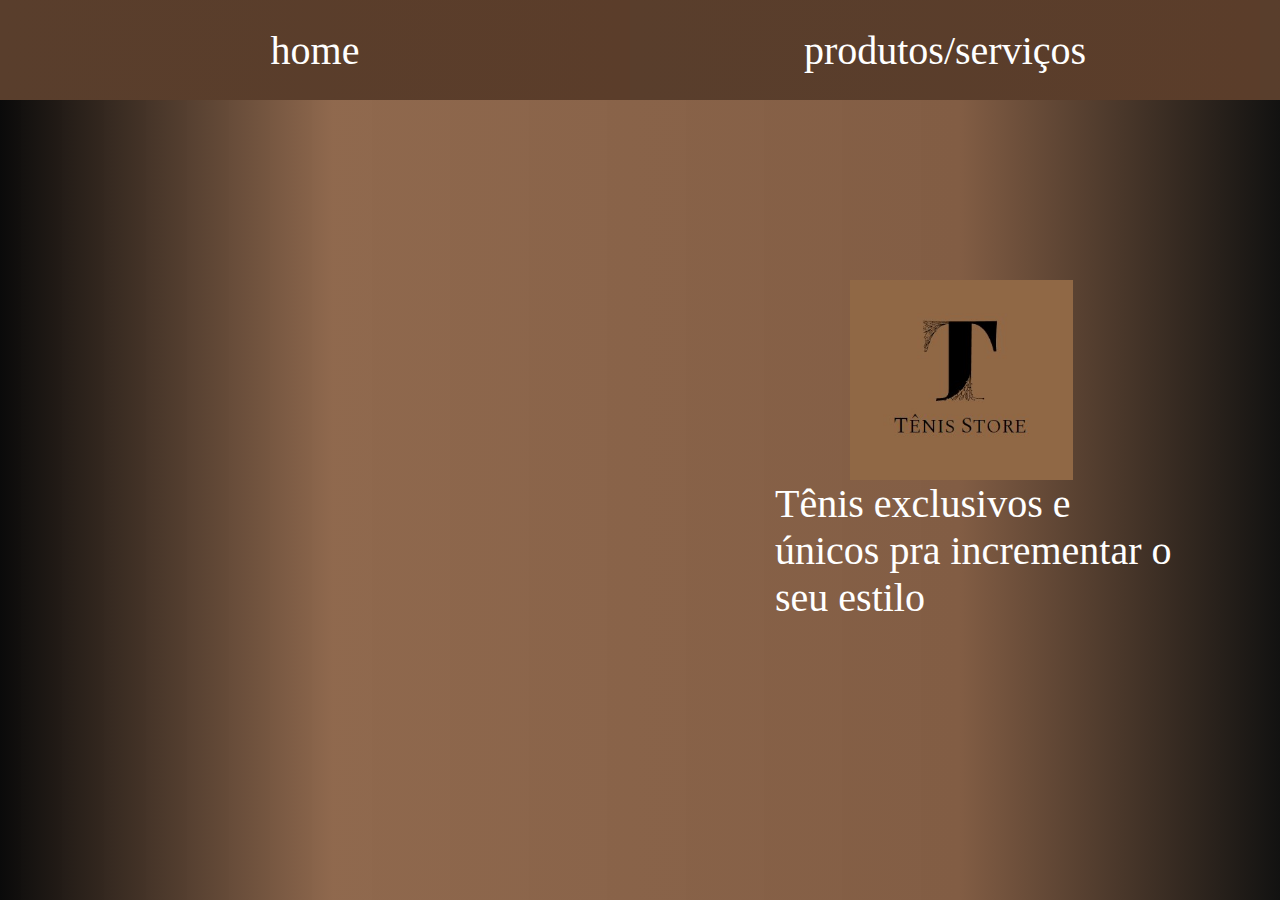
<file: Index.html>
<!DOCTYPE html>
<html lang="pt-br">
<head>
    <meta charset="UTF-8">
    <meta http-equiv="X-UA-Compatible" content="IE=edge">
    <meta name="viewport" content="width=device-width, initial-scale=1.0">
    <title>Index</title>
    <link rel="stylesheet" href="CSS/Estilo.CSS">
</head>
<body>
    <body>
        <div class="a1">
            <div class="a2"><a href="Index.html">home</a></div>
            <div class="a2"><a href="Pagina 3.html">produtos/serviços</a></div>
            <div class="a2"><a href="Pagina 9.html">parceiros</a></div>
        </div>
        <div class="a3"><img src="Imagens/logo.jpg" alt=""></div>
        <div class="a4">Tênis exclusivos e únicos pra incrementar o seu estilo</div>
    </body>
</body>
</html>
</file>
<file: CSS/Estilo.CSS>
body{
    background: rgb(10,10,10);
background: linear-gradient(90deg, rgba(10,10,10,1) 0%, rgba(140,100,72,0.969625350140056) 26%, rgba(130,93,68,1) 75%, rgba(18,18,17,1) 100%);
    margin: 0;
    padding: 0;
}
.a1{
    width: 2100px;
    height: 100px;
    background: rgb(147,105,77);
    background: linear-gradient(90deg, rgba(147,105,77,1) 0%, rgba(146,104,76,1) 100%);
    margin: auto;
    flex-wrap: wrap;
    display: flex;
    align-items: top;
    justify-content: top;
}
.a2{
    width: 630px;
    height: 100px;
    background: rgb(89,62,44);
    background: linear-gradient(90deg, rgba(89,62,44,1) 0%, rgba(91,61,42,1) 100%);
    color: white;
    display: flex;
    align-items: center;
    justify-content: center;
    font-family: 'Permanent Marker', cursive;
    font-size: 25px;
}
.a3{
    width: 200px;
    height: 200px;
    background: rgb(147,100,72);
background: linear-gradient(90deg, rgba(147,100,72,1) 0%, rgba(140,100,72,1) 100%);
    display: flex;
    margin-top: 180px;
    margin-left: 850px;
}
.a4{
    width: 400px;
    height: 200px;
color: white;
margin-top: 0px;
margin-left: 775px;
font-family: 'Permanent Marker', cursive;
    font-size: 40px;

}
.a5{
    width: 500px;
    height: 300px;
    background-color: white;
    margin-top: 40px;
    margin-left: 340px;
}
.a6{
width: 500px;
    height: 300px;
    background-color: white;
    margin-top: 40px;
    margin-left: 50px;
}
.a7{
    width: 500px;
    height: 300px;
    background-color: white;
    margin-top: -300px;
    margin-left: 600px;
}
.a8{
    width: 500px;
    height: 300px;
    background-color: white;
    margin-top: -300px;
    margin-left: 1150px;
}
.a9{
    width: 500px;
    height: 300px;
    background-color: white;
    margin-top: -640px;
    margin-left: 900px;
}
.a10{
    width: 600px;
    height: 400px;
    background-color: white;
    margin-top: 50px;
    margin-left: 650px;
}
.a11{
    width: 400px;
    height: 200px;
    color: white;
    margin-top: 60px;
    margin-left: 780px;
font-family: 'Permanent Marker', cursive;
    font-size: 40px;
}
.a12{
    width: 400px;
    height: 200px;
    color: white;
    margin-top: 60px;
    margin-left: 180px;
font-family: 'Permanent Marker', cursive;
    font-size: 40px;
}
.a13{
    width: 100px;
    height: 100px;
    background-color: white;
    margin-top: 700px;
    margin-left: 50px;
}
.a14{
    width: 100px;
    height: 100px;
    background-color: white;
    margin-top: -100px;
    margin-left: 200px;
}
.a15{
    width: 100px;
    height: 100px;
    background-color: white;
    margin-top: -100px;
    margin-left: 350px;
}
.a16{
    width: 400px;
    height: 500px;
    background-color: white;
    margin-top: -700px;
    margin-left: 800px;
}
.a17{
    width: 400px;
    height: 200px;
    margin-top: -200px;
    margin-left: 500px;
    font-family: 'Permanent Marker', cursive;
    font-size: 40px;
}
a{
    color: white;
    font-family: 'Permanent Marker', cursive;
    font-size: 40px;
}
a:link{
    text-decoration: none;
}
a:hover{
    color: brown;
}
</file>
